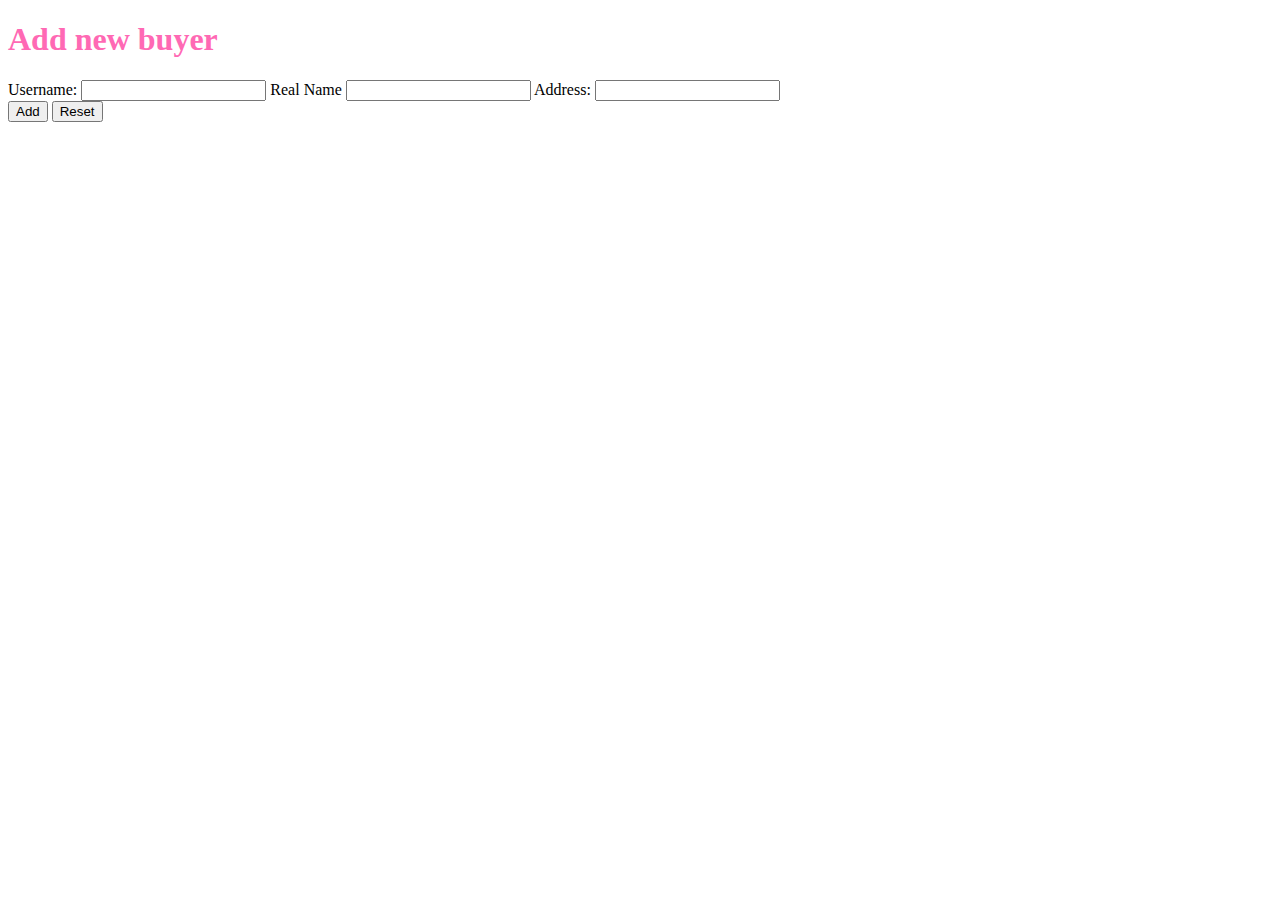
<file: client/src/main/resources/templates/addBuyer.html>
<!DOCTYPE html>
<html lang="en" xmlns:th="http://www.thymeleaf.org">
<head>
    <meta charset="UTF-8">
    <link rel="stylesheet" href="../static/styles.css" th:href="@{/styles.css}"/>
    <title>Add Buyer</title>
</head>
<body>
<div th:insert="~{fragments::header}"></div>
<h1> Add new buyer</h1>
<form method="post" th:action="@{/buyers/add}" th:object="${newBuyer}">
    <div>
        <input type="hidden" th:field="*{id}">
        <label for="username">Username: </label>
        <input type="text" id="username" th:field="*{username}" required>
        <label for="realName">Real Name </label>
        <input type="text" id="realName" th:field="*{realName}" required>
        <label for="address">Address: </label>
        <input type="text" id="address" th:field="*{address}" required>
    </div>
    <input type="submit" value="Add"/>
    <input type="reset"/>
</form>
</body>
</html>
</file>
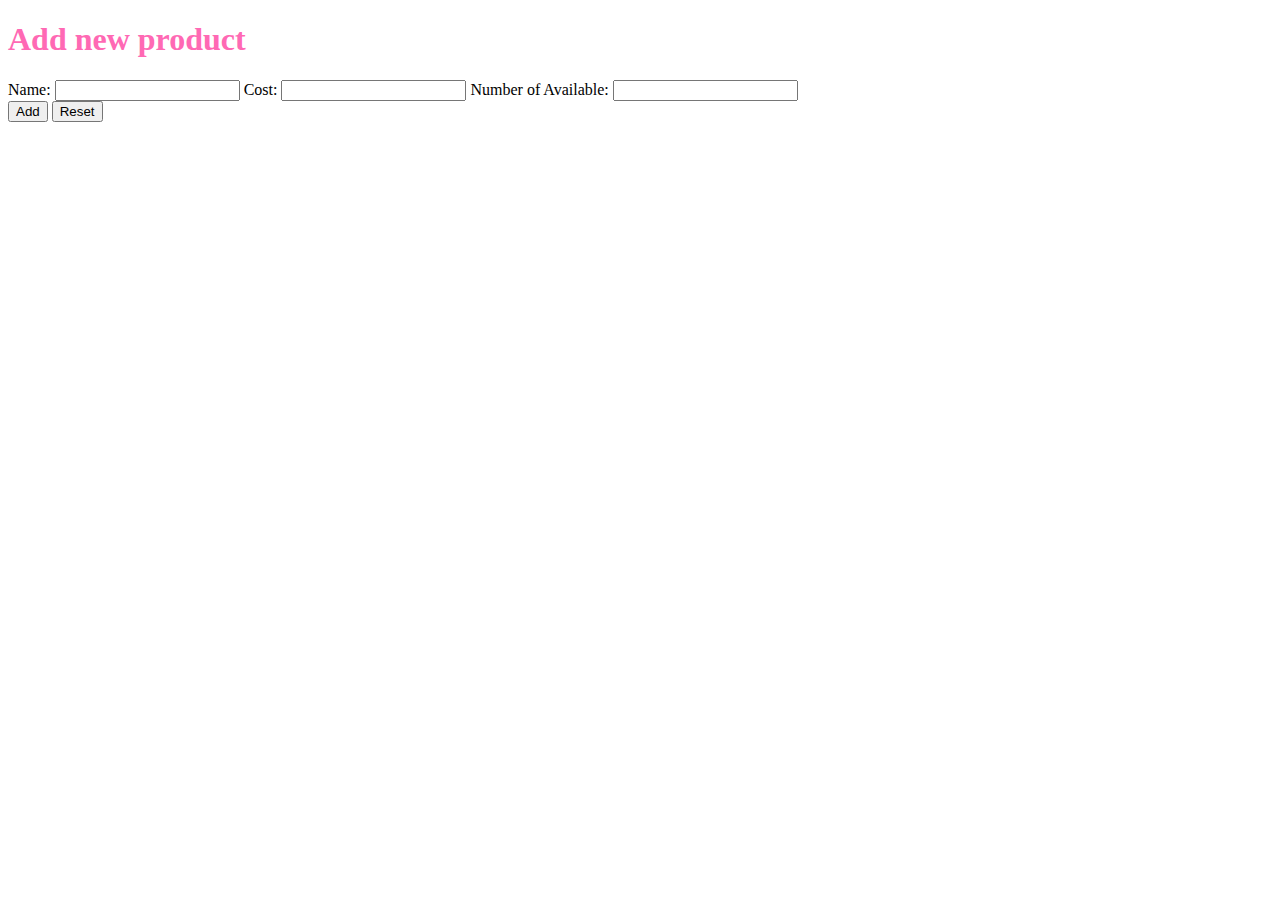
<file: client/src/main/resources/templates/addProduct.html>
<!DOCTYPE html>
<html lang="en" xmlns:th="http://www.thymeleaf.org">
<head>
    <meta charset="UTF-8">
    <link rel="stylesheet" href="../static/styles.css" th:href="@{/styles.css}"/>
    <title>Add product</title>
</head>
<body>
<div th:insert="~{fragments::header}"></div>
<h1> Add new product</h1>
<form method="post" th:action="@{/products/add}" th:object="${newProduct}">
    <div>
        <label for="name">Name: </label>
        <input type="text" id="name" th:field="*{name}" required>
        <label for="cost">Cost: </label>
        <input type="number" id="cost" th:field="*{cost}" required min="0">
        <label for="numberOfAvailable">Number of Available: </label>
        <input type="number" id="numberOfAvailable" th:field="*{numberOfAvailable}" required>
    </div>
    <input type="submit" value="Add"/>
    <input type="reset"/>
</form>
</body>
</html>
</file>
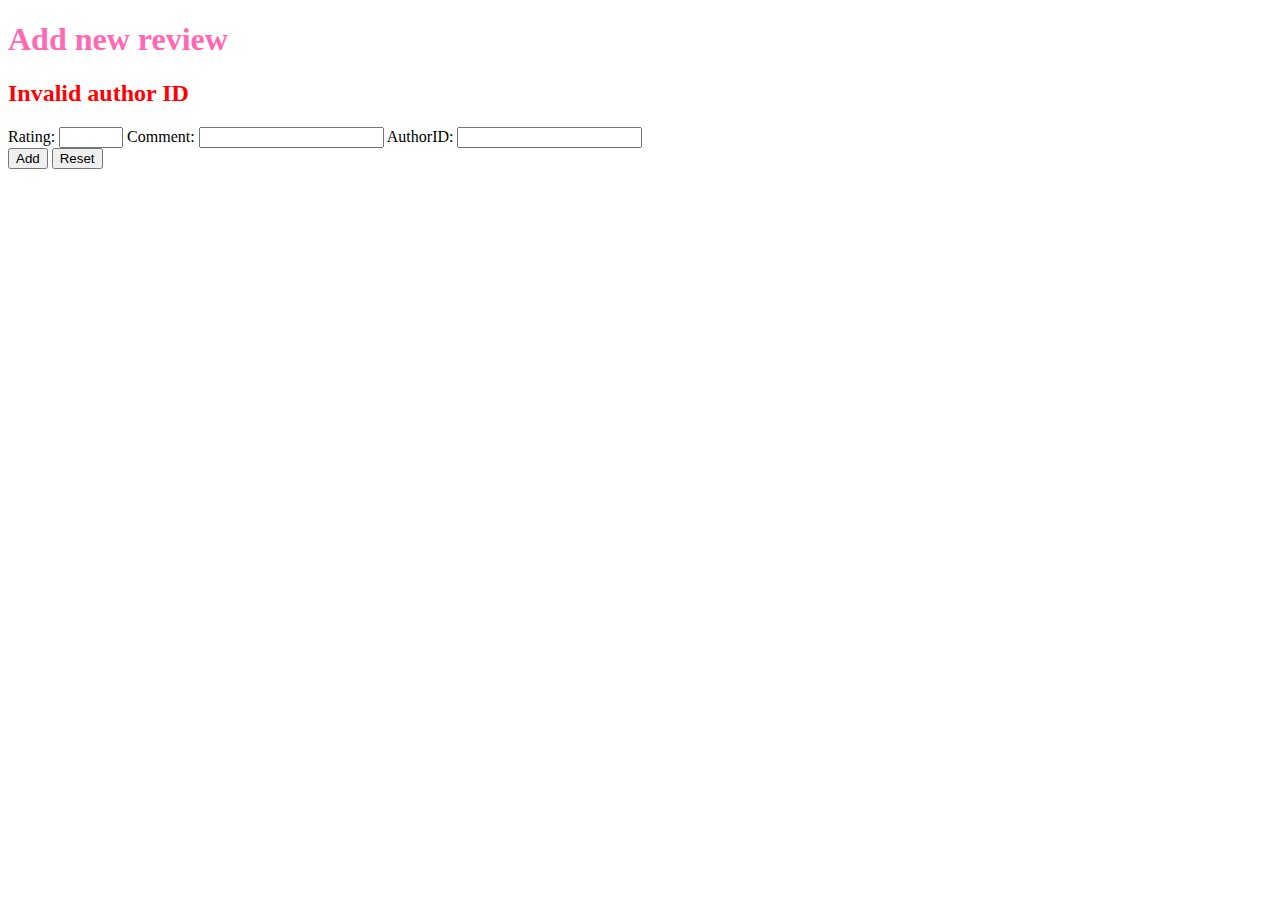
<file: client/src/main/resources/templates/addReview.html>
<!DOCTYPE html>
<html lang="en" xmlns:th="http://www.thymeleaf.org">
<head>
  <meta charset="UTF-8">
  <link rel="stylesheet" href="../static/styles.css" th:href="@{/styles.css}"/>
  <title>Add review</title>
</head>
<body>
<div th:insert="~{fragments::header}"></div>
<h1> Add new review</h1>
<div th:if="${error}">
  <h2 class="error" th:text="${error}">Invalid author ID</h2>
</div>
<form method="post" th:action="@{/reviews/add}" th:object="${newReview}">
  <div>
    <label for="rating">Rating: </label>
    <input type="hidden" th:field="*{productId}">
    <input type="number" id="rating" th:field="*{rating}" required max="100" min="0">
    <label for="comment">Comment: </label>
    <input type="text" id="comment" th:field="*{comment}">
    <label for="authorId">AuthorID: </label>
    <input type="number" id="authorId" th:field="*{authorId}">
  </div>
  <input type="submit" value="Add"/>
  <input type="reset"/>
</form>
</body>
</html>
</file>
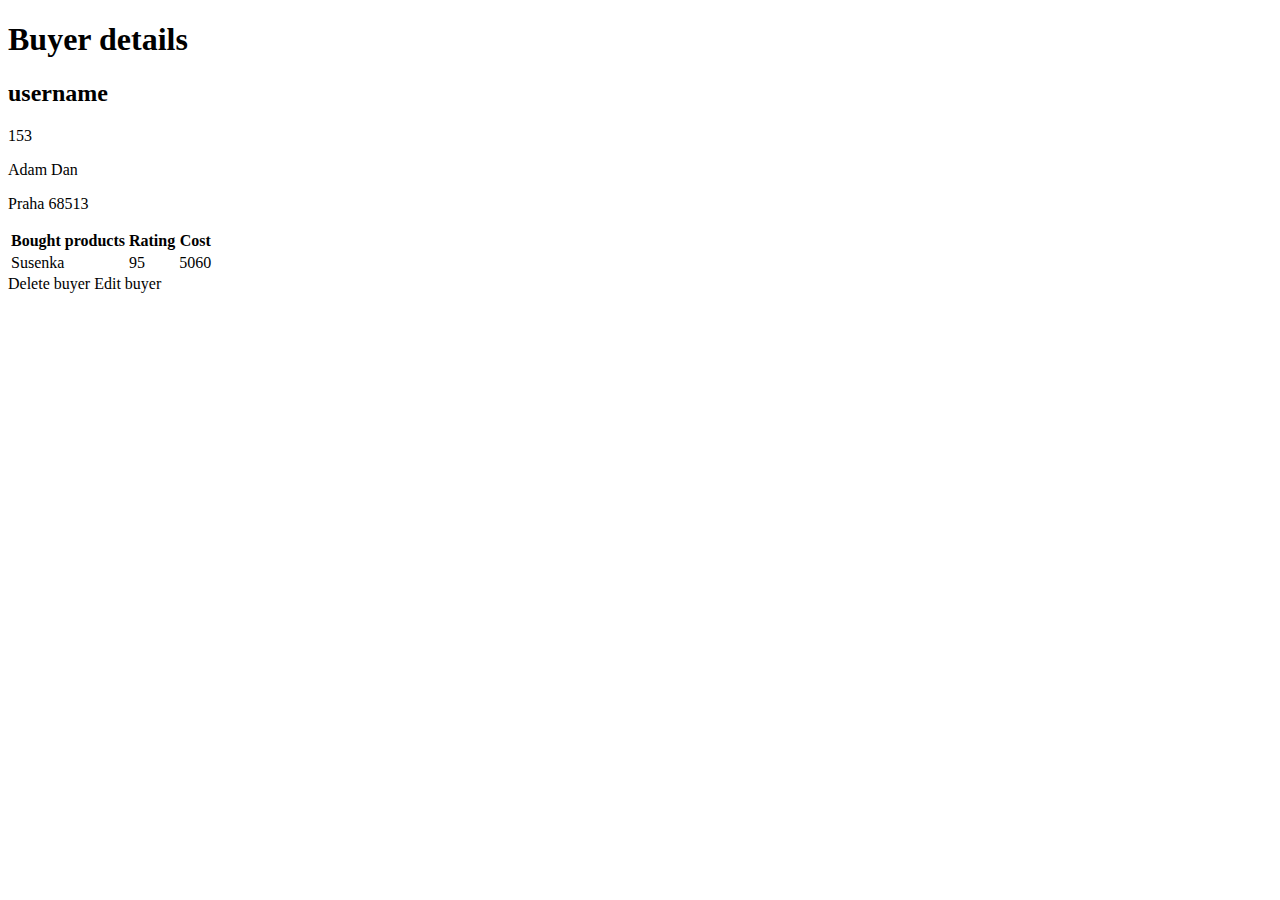
<file: client/src/main/resources/templates/buyerDetails.html>
<!DOCTYPE html>
<html lang="en" xmlns:th="http://www.thymeleaf.org">
<head>
    <meta charset="UTF-8">
    <link rel="stylesheet" th:href="@{/styles.css}"/>
    <title>Buyer Details</title>
</head>
<body>
<div th:insert="~{fragments::header}"></div>
<div th:object="${currentBuyer}">
    <h1>Buyer details</h1>
    <h2 th:text="*{username}">username</h2>
    <p th:text="'ID: ' + *{id}">153</p>
    <p th:text="'Name: ' + *{realName}">Adam Dan</p>
    <p th:text="'Address: ' + *{address}">Praha 68513</p>

    <table class="fancy-table">
        <thead>
        <tr>
            <th>Bought products</th>
            <th>Rating</th>
            <th>Cost</th>
        </tr>
        </thead>
        <tbody>
        <tr th:each="p: *{boughtByMe}" th:onclick="'navigateTo(' + ${p.id} + ')'">
            <td th:text="${p.name}" >Susenka</td>
            <td th:text="${#numbers.formatDecimal(p.rating,1,0)}">95</td>
            <td th:text="${p.cost}">5060</td>
        </tr>
        </tbody>
    </table>

    <a th:href="'/buyers/'+${id}+'/delete'">Delete buyer</a>
    <a th:href="'/buyers/'+${id}+'/edit'">Edit buyer</a>
</div>
<script>
    function navigateTo(id) {
        window.location.href = window.location.origin + '/products/' + id;
    }
</script>
</body>
</html>
</file>
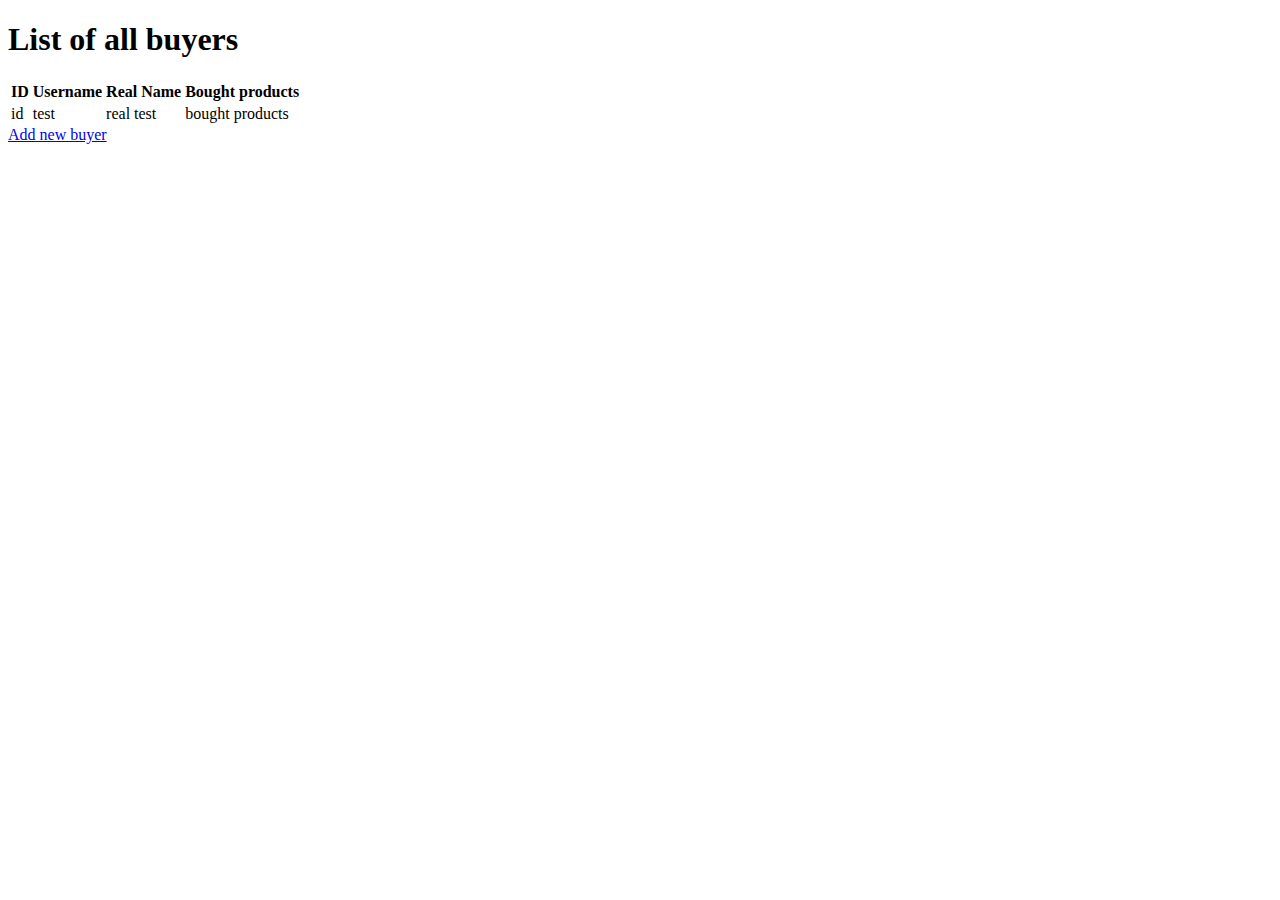
<file: client/src/main/resources/templates/buyers.html>
<!DOCTYPE html>
<html lang="en" xmlns:th="http://www.thymeleaf.org">
<head>
    <meta charset="UTF-8">
    <link rel="stylesheet" th:href="@{/styles.css}"/>
    <title>Buyers</title>
</head>
<body>
<div th:insert="~{fragments::header}"></div>
<h1>List of all buyers</h1>
<table class="fancy-table">
  <thead>
  <tr>
    <th>ID</th>
    <th>Username</th>
    <th>Real Name</th>
    <th>Bought products</th>
  </tr>
  </thead>
  <tbody>
  <tr th:each="u: ${allBuyers}" th:onclick="'navigateTo(' + ${u.id} + ')'">
    <td th:text="${u.id}">id</td>
    <td th:text="${u.username}">test</td>
    <td th:text="${u.realName}">real test</td>
    <td th:text="${u.boughtByMe}">bought products</td>
  </tr>
  </tbody>
</table>
<a class="addNewButton" href="/buyers/add">Add new buyer</a>
<script>
  function navigateTo(productId) {
    window.location.href = window.location.origin + '/buyers/' + productId;
  }
</script>
</body>
</html>
</file>
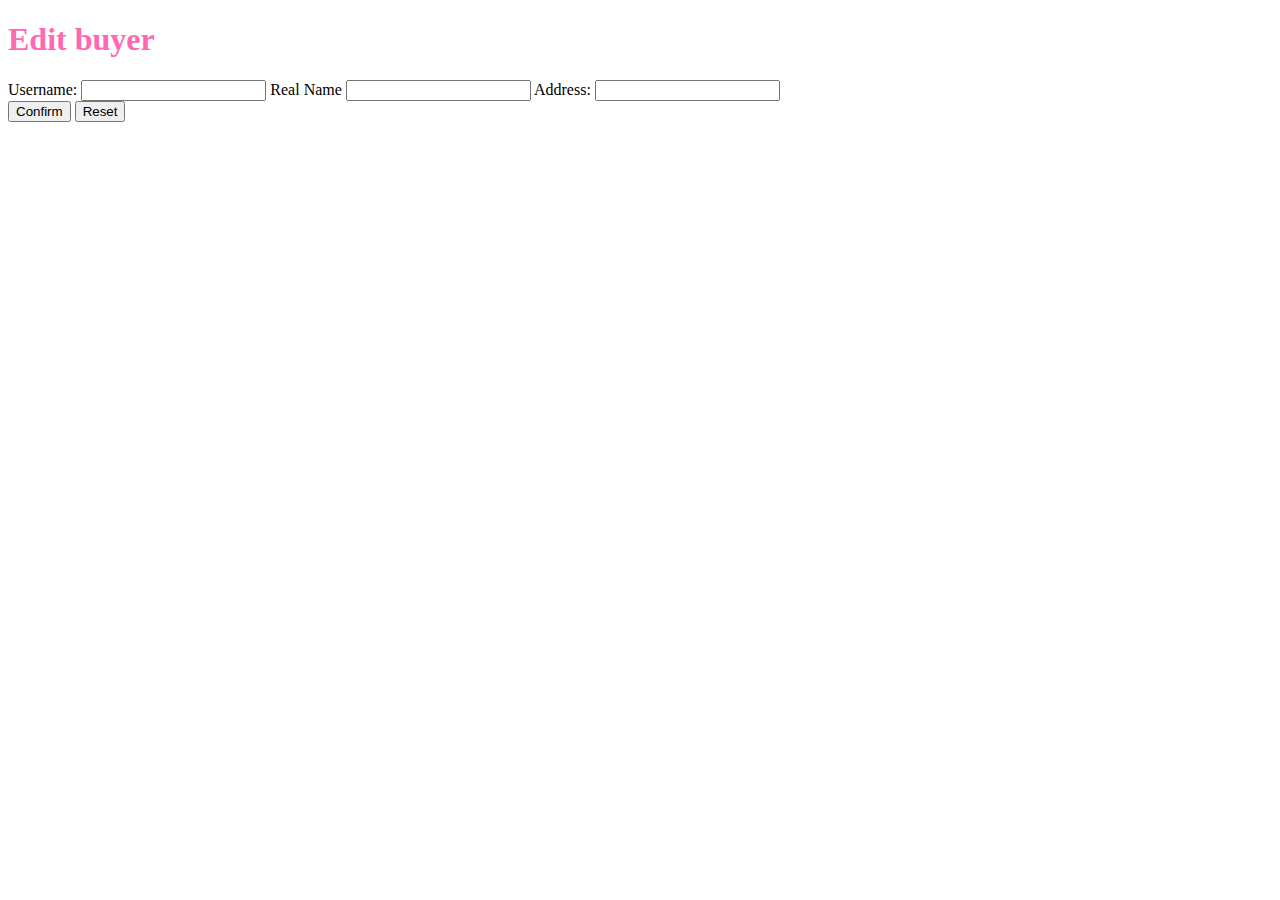
<file: client/src/main/resources/templates/editBuyer.html>
<!DOCTYPE html>
<html lang="en" xmlns:th="http://www.thymeleaf.org">
<head>
    <meta charset="UTF-8">
    <link rel="stylesheet" href="../static/styles.css" th:href="@{/styles.css}"/>
    <title>Edit buyer</title>
</head>
<body>
<div th:insert="~{fragments::header}"></div>
<h1> Edit buyer</h1>
<form method="post" th:action="@{/buyers/edit}" th:object="${toEditBuyer}">
    <div>
        <input type="hidden" th:field="*{id}">
        <label for="username">Username: </label>
        <input type="text" id="username" th:field="*{username}" required>
        <label for="realName">Real Name </label>
        <input type="text" id="realName" th:field="*{realName}" required>
        <label for="address">Address: </label>
        <input type="text" id="address" th:field="*{address}" required>
    </div>
    <input type="submit" value="Confirm"/>
    <input type="reset"/>
</form>
</body>
</html>
</file>
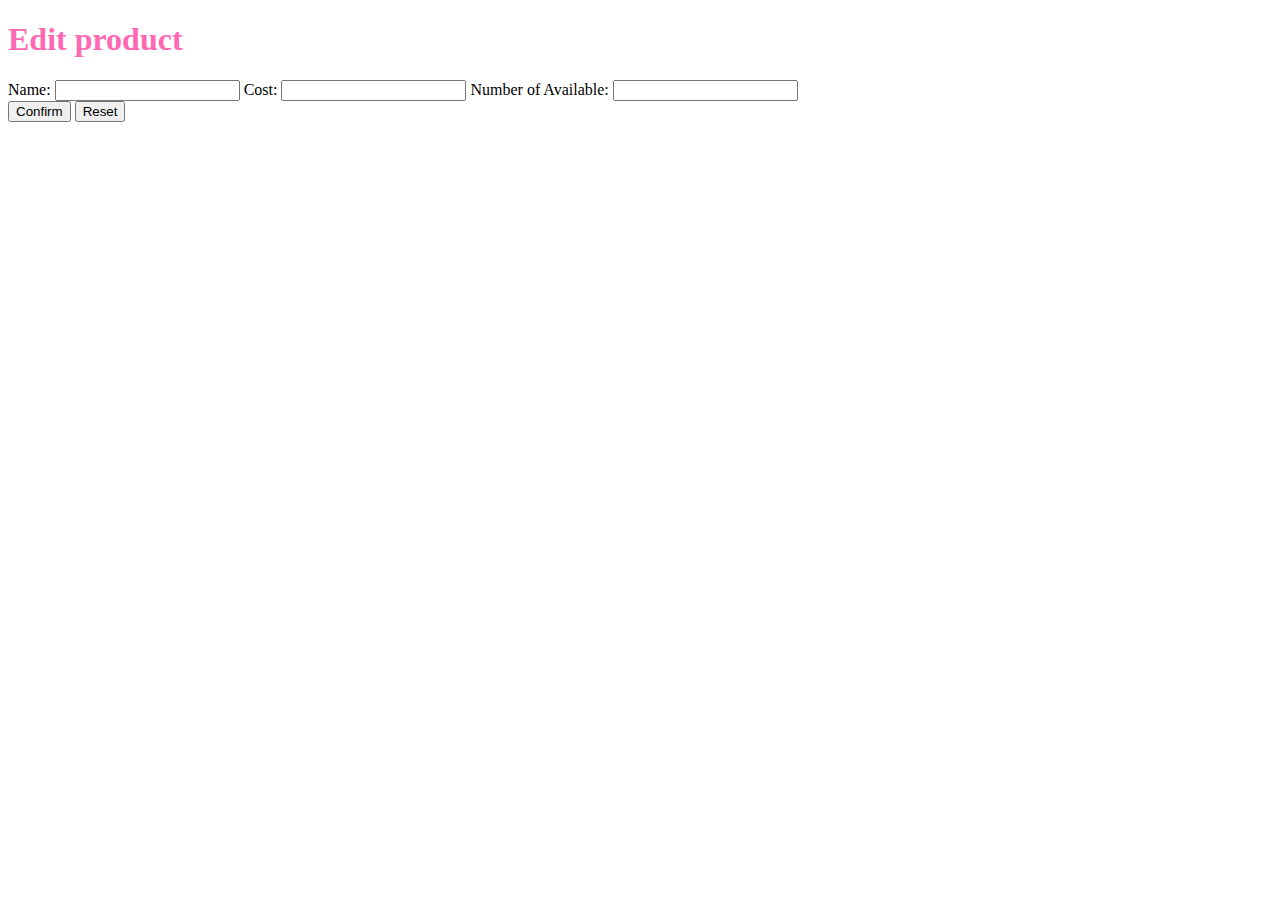
<file: client/src/main/resources/templates/editProduct.html>
<!DOCTYPE html>
<html lang="en" xmlns:th="http://www.thymeleaf.org">
<head>
    <meta charset="UTF-8">
    <link rel="stylesheet" href="../static/styles.css" th:href="@{/styles.css}"/>
    <title>Edit product</title>
</head>
<body>
<div th:insert="~{fragments::header}"></div>
<h1> Edit product</h1>
<form method="post" th:action="@{/products/edit}" th:object="${toEditProduct}">
    <div>
        <input type="hidden" th:field="*{id}">
        <input type="hidden" th:field="*{rating}">
        <label for="name">Name: </label>
        <input type="text" id="name" th:field="*{name}" required>
        <label for="cost">Cost: </label>
        <input type="number" id="cost" th:field="*{cost}" required min="0">
        <label for="numberOfAvailable">Number of Available: </label>
        <input type="number" id="numberOfAvailable" th:field="*{numberOfAvailable}" required>
    </div>
    <input type="submit" value="Confirm"/>
    <input type="reset"/>
</form>
</body>
</html>
</file>
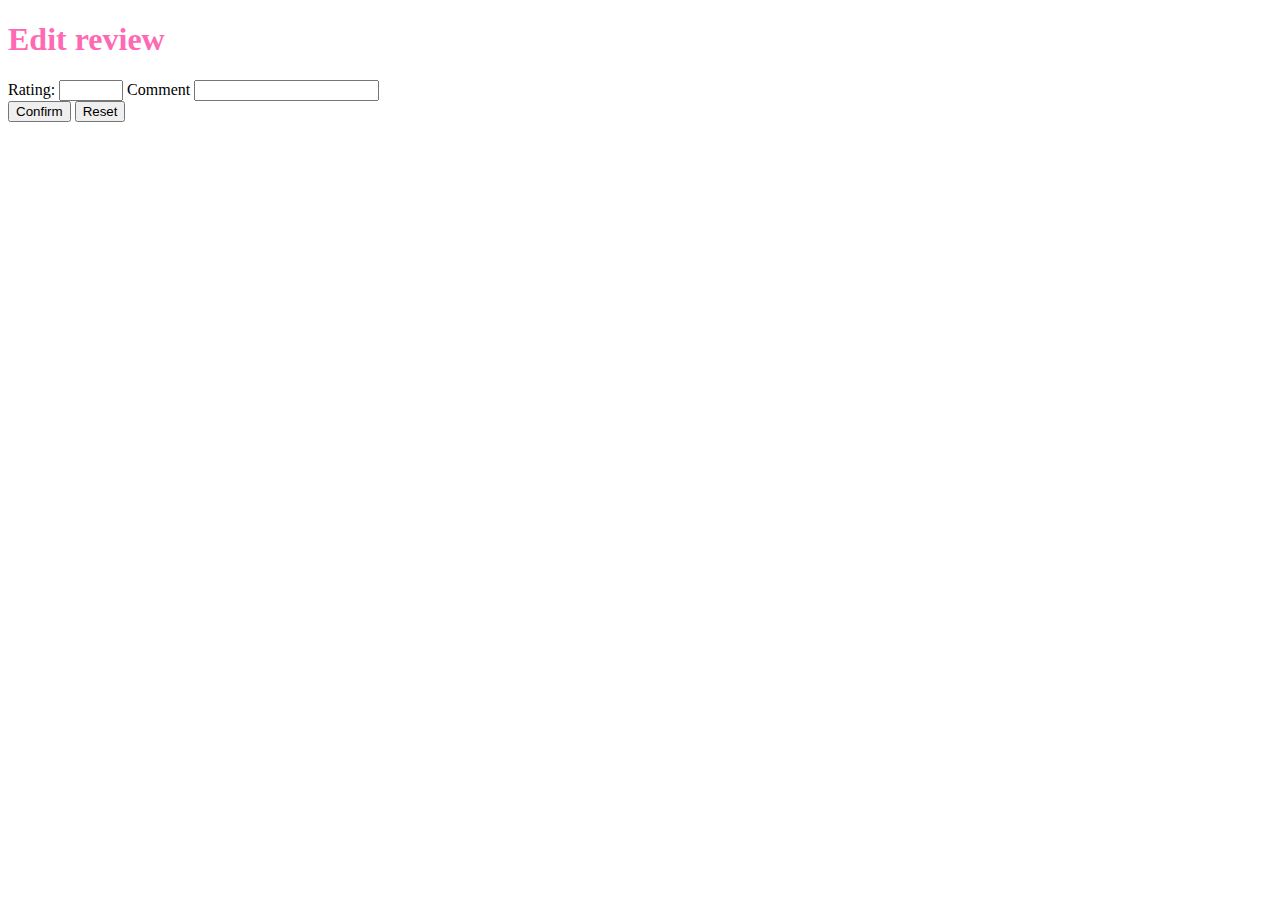
<file: client/src/main/resources/templates/editReview.html>
<!DOCTYPE html>
<html lang="en" xmlns:th="http://www.thymeleaf.org">
<head>
    <meta charset="UTF-8">
    <link rel="stylesheet" href="../static/styles.css" th:href="@{/styles.css}"/>
    <title>Edit review</title>
</head>
<body>
<div th:insert="~{fragments::header}"></div>
<h1> Edit review</h1>
<form method="post" th:action="@{/reviews/edit}" th:object="${toEditReview}">
    <div>
        <input type="hidden" th:field="*{id}">
        <input type="hidden" th:field="*{authorId}">
        <input type="hidden" th:field="*{productId}">
        <label for="rating">Rating: </label>
        <input type="number" id="rating" th:field="*{rating}" required max="100" min="0">
        <label for="comment">Comment </label>
        <input type="text" id="comment" th:field="*{comment}" required>
    </div>
    <input type="submit" value="Confirm"/>
    <input type="reset"/>
</form>
</body>
</html>
</file>
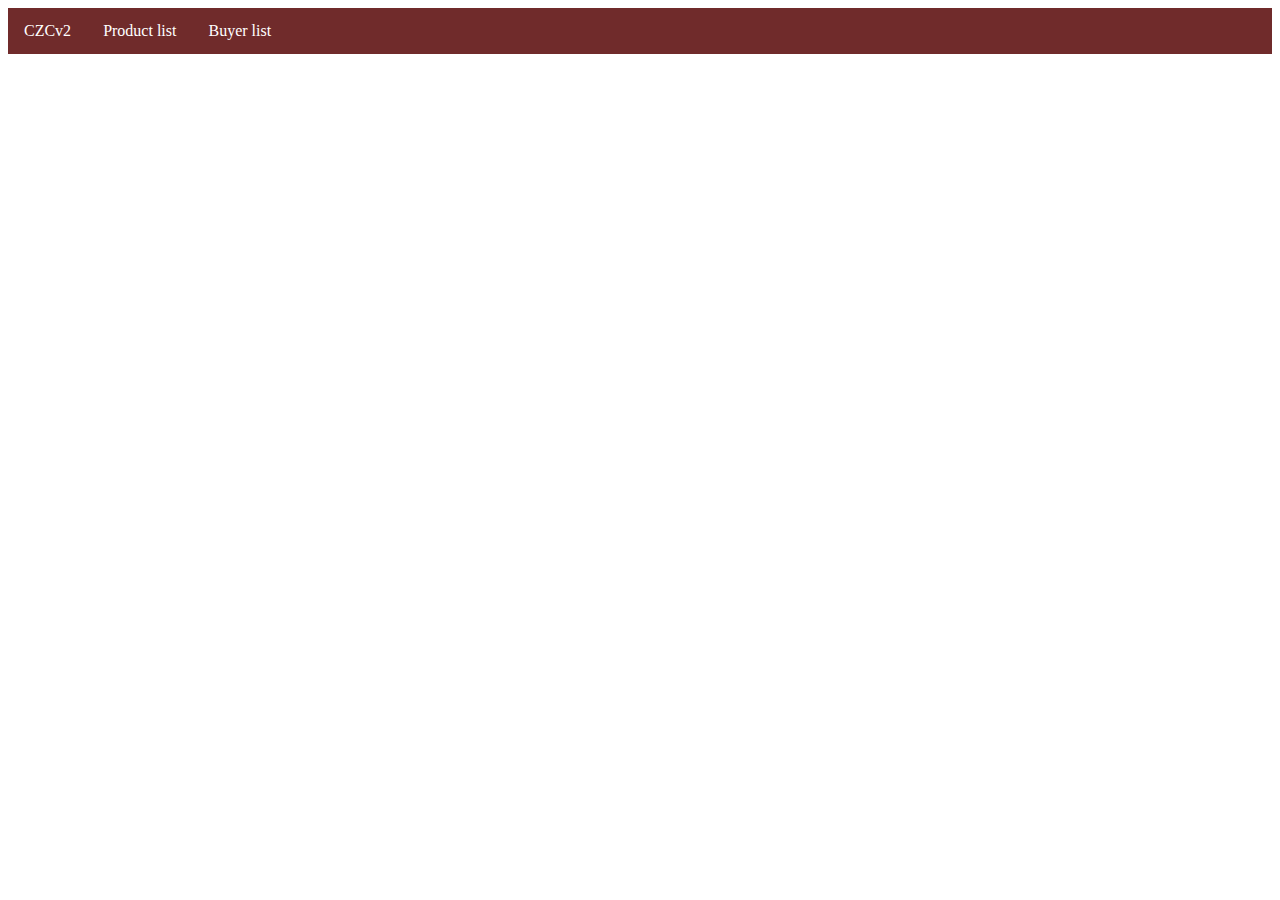
<file: client/src/main/resources/templates/fragments.html>
<!DOCTYPE html>
<html lang="en" xmlns:th="http://www.thymeleaf.org">
<head>
    <meta charset="UTF-8">
    <title>Title</title>
    <link rel="stylesheet" href="../static/styles.css">
</head>
<body>
<div class="main-header" th:fragment="header">
    <ul>
        <li><a href="/">CZCv2</a></li>
        <li><a href="/products">Product list</a></li>
        <li><a href="/buyers">Buyer list</a></li>
    </ul>
</div>
</body>
</html>
</file>
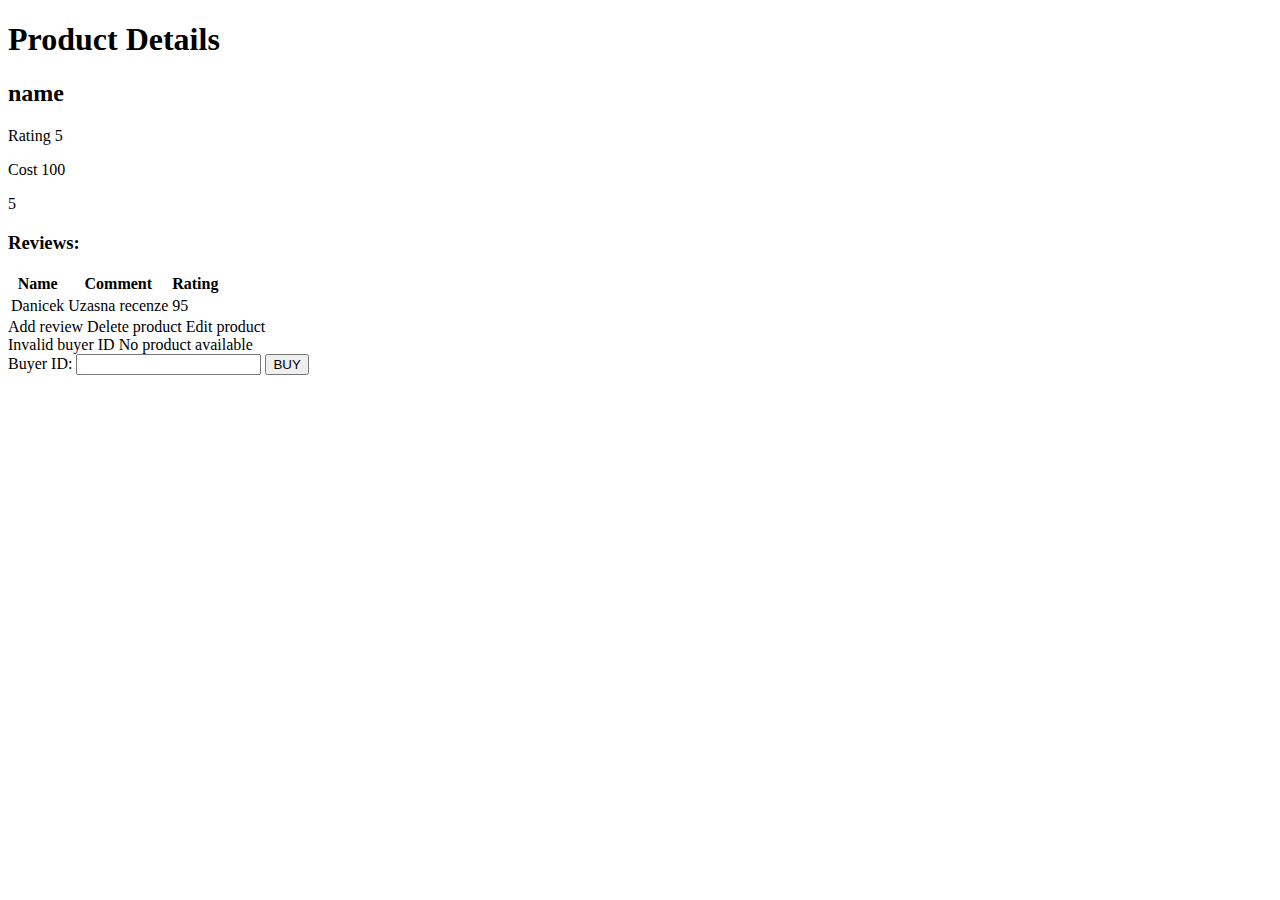
<file: client/src/main/resources/templates/productDetails.html>
<!DOCTYPE html>
<html lang="en" xmlns:th="http://www.thymeleaf.org">
<head>
    <meta charset="UTF-8">
    <link rel="stylesheet" th:href="@{/styles.css}"/>
    <title>Product Details</title>
</head>
<body>
<div th:insert="~{fragments::header}"></div>
<div th:object="${currentProduct}">
    <h1>Product Details</h1>
    <h2 th:text="*{name}">name</h2>
    <p th:text="'Rating: ' + *{rating}">Rating 5 </p>
    <p th:text="'Cost: ' + *{cost}">Cost 100 </p>
    <p th:text="'Available pieces: '+ *{numberOfAvailable}">5</p>

    <h3>Reviews:</h3>

    <table class="fancy-table">
        <thead>
        <tr>
            <th>Name</th>
            <th>Comment</th>
            <th>Rating</th>
        </tr>
        </thead>
        <tbody>
        <tr th:each="r: *{reviews}" th:onclick="'navigateTo(' + ${r.id} + ')'">
            <td th:text="${r.author.realName}" >Danicek</td>
            <td th:text="${r.comment}">Uzasna recenze</td>
            <td th:text="${#numbers.formatDecimal(r.rating,1,0)}">95</td>
        </tr>
        </tbody>
    </table>
    <a th:href="'/reviews/add/'+${currentProduct.id}">Add review</a>
    <a th:href="'/products/'+${currentProduct.id}+'/delete'">Delete product</a>
    <a th:href="'/products/'+${currentProduct.id}+'/edit'">Edit product</a>
</div>
    <span class="error" th:if="${invalidBuyerId}">Invalid buyer ID</span>
    <span class="error" th:if="${nothingOnStock}">No product available</span>
    <form class="buyProductForm" method="post" th:action="'/buyers/addBought/'+${currentProduct.id}" th:object="${buyerId}">
        <label for="buyerId">Buyer ID: </label>
        <input type="number" id="buyerId" th:field="*{id}" required/>
        <input type="submit" value="BUY"/>
    </form>
<script>
    function navigateTo(productId) {
        window.location.href = window.location.origin + '/reviews/' + productId;
    }
</script>
</body>
</html>
</file>
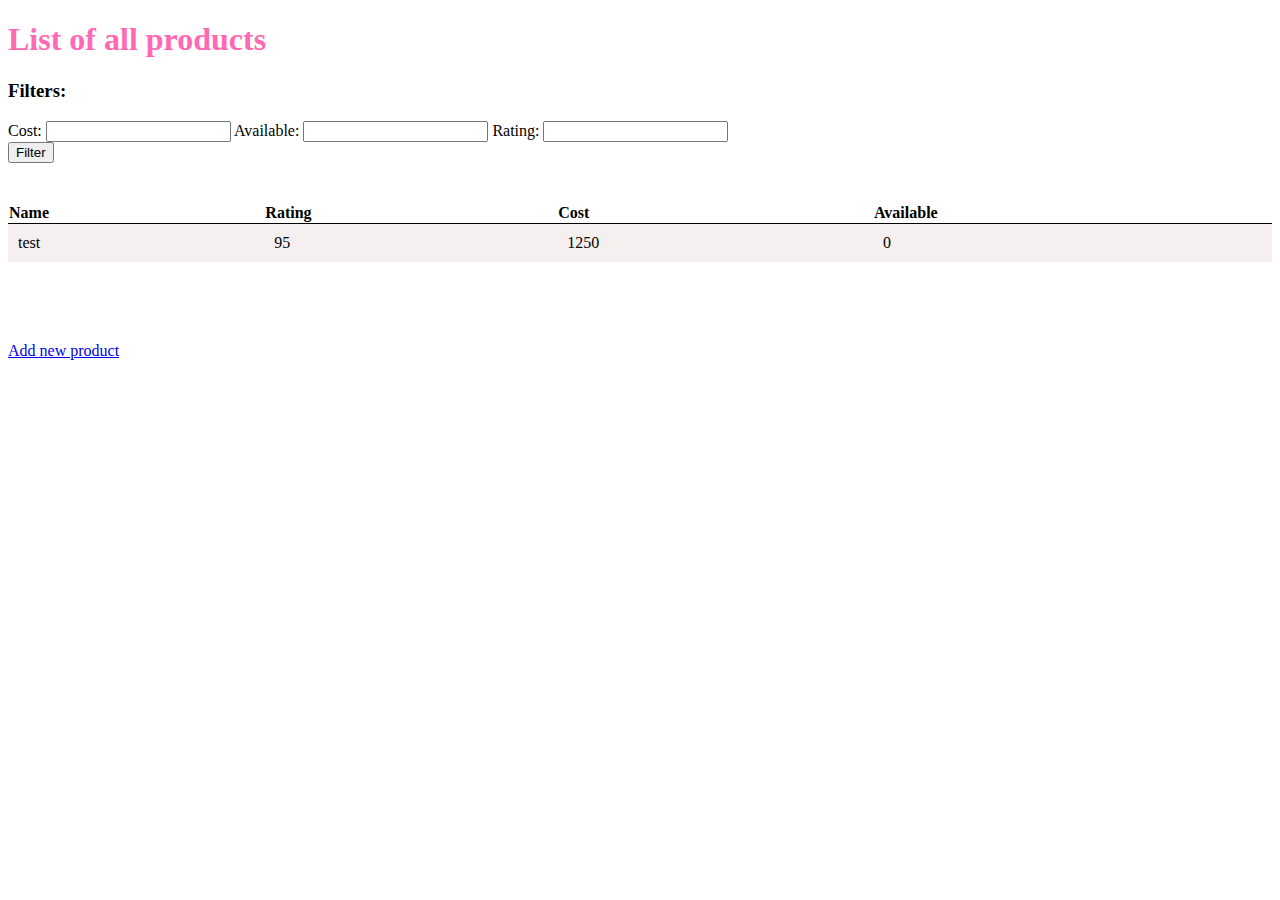
<file: client/src/main/resources/templates/products.html>
<!DOCTYPE html>
<html lang="en" xmlns:th="http://www.thymeleaf.org">
<head>
    <meta charset="UTF-8">
    <link rel="stylesheet" href="../static/styles.css" th:href="@{/styles.css}"/>
    <title>Products</title>
</head>
<body>
<div th:insert="~{fragments::header}"></div>
<h1>List of all products</h1>

<h3>Filters:</h3>
<form class="products-filters" method="get" th:action="@{/products}" th:object="${filters}">
  <div>
    <label for="cost">Cost: </label>
    <input type="text" id="cost" th:field="*{cost}"/>
    <label for="numberOfAvailable">Available: </label>
    <input type="text" id="numberOfAvailable" th:field="*{numberOfAvailable}"/>
    <label for="rating">Rating: </label>
    <input type="text" id="rating" th:field="*{rating}"/>
  </div>
  <input type="submit" value="Filter"/>
</form>

<table class="fancy-table">
  <thead>
  <tr>
    <th>Name</th>
    <th>Rating</th>
    <th>Cost</th>
    <th>Available</th>
  </tr>
  </thead>
  <tbody>
  <tr th:each="p: ${allProducts}" th:onclick="'navigateTo(' + ${p.id} + ')'">
    <td th:text="${p.name}" >test</td>
    <td th:text="${#numbers.formatDecimal(p.rating,1,0)}">95</td>
    <td th:text="${p.cost}">1250</td>
    <td th:text="${p.numberOfAvailable}">0</td>
  </tr>
  </tbody>
</table>
<a class="addNewButton" href="/products/add">Add new product</a>
<script>
  function navigateTo(productId) {
    window.location.href = window.location.origin + '/products/' + productId;
  }
</script>
</body>
</html>
</file>
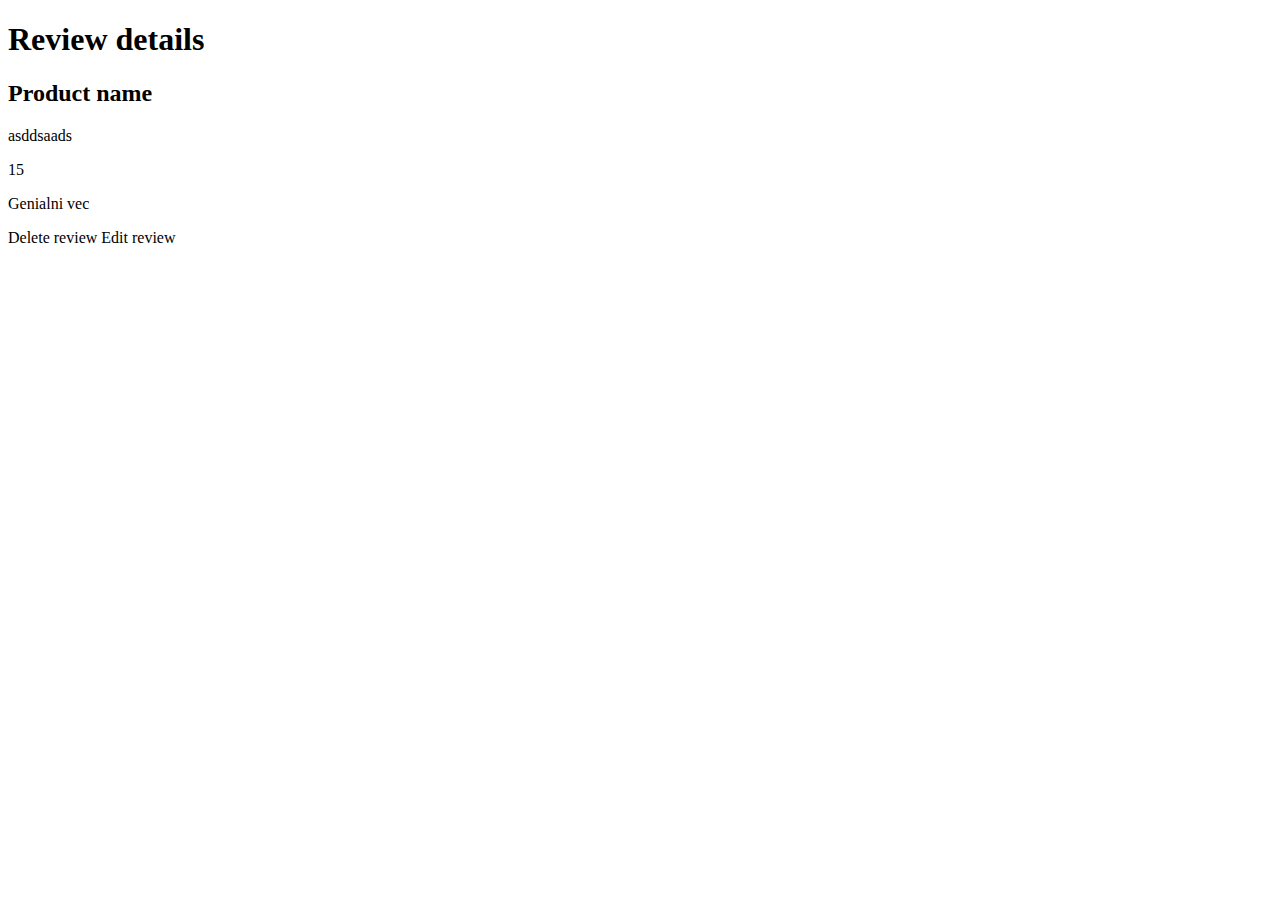
<file: client/src/main/resources/templates/reviewDetails.html>
<!DOCTYPE html>
<html lang="en" xmlns:th="http://www.thymeleaf.org">
<head>
  <meta charset="UTF-8">
  <link rel="stylesheet" th:href="@{/styles.css}"/>
  <title>Review Details</title>
</head>
<body>
<div th:insert="~{fragments::header}"></div>
<div th:object="${currentReview}">
  <h1>Review details</h1>
  <h2 th:text="*{product.name}">Product name</h2>
  <p th:text="'Author: ' + *{author.username}">asddsaads</p>
  <p th:text="'Rating: ' + *{rating}">15</p>
  <p th:text="'Comment: ' + *{comment}">Genialni vec</p>

  <a th:href="'/reviews/'+${id}+'/delete'">Delete review</a>
  <a th:href="'/reviews/'+${id}+'/edit'">Edit review</a>
</div>
</body>
</html>
</file>
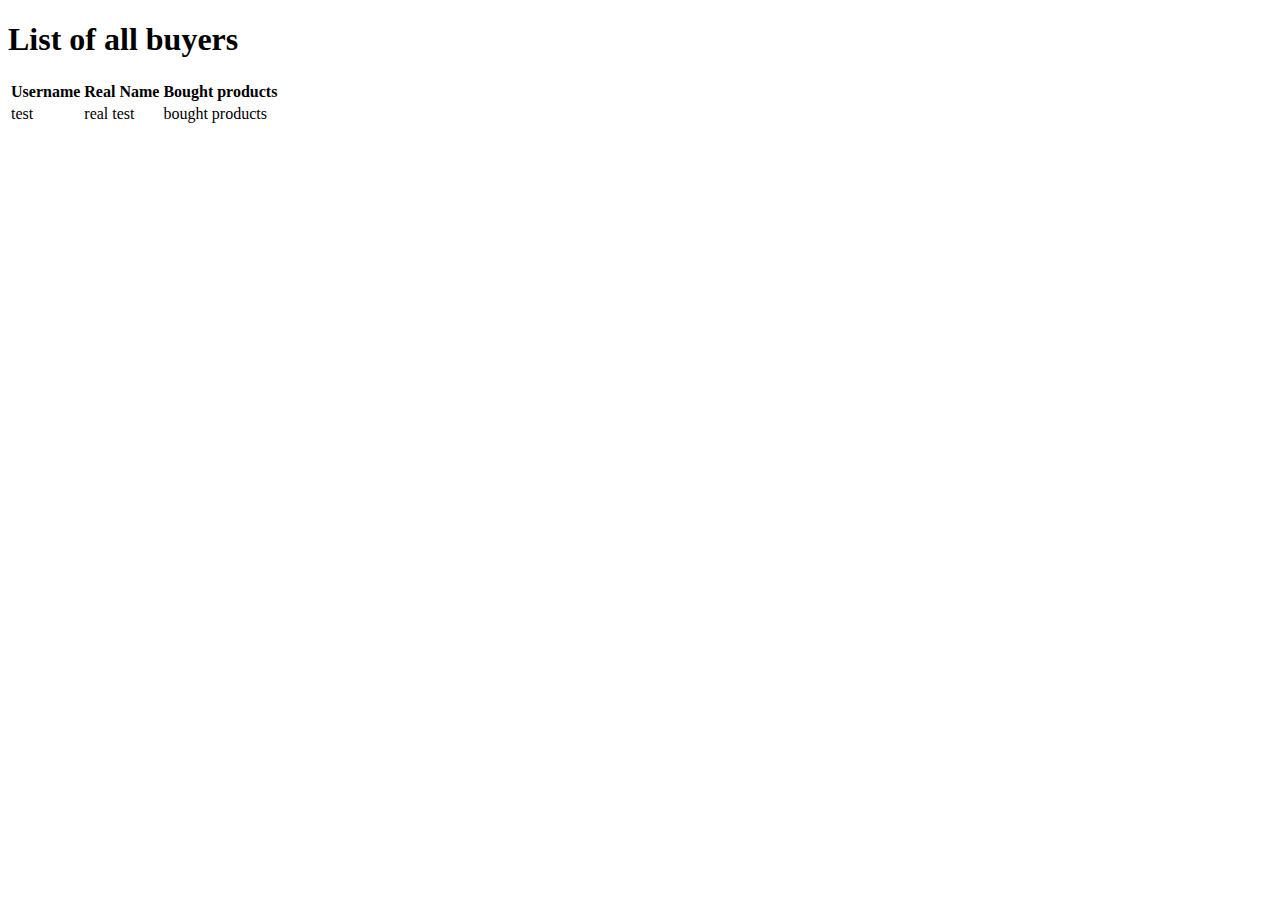
<file: client/src/main/resources/templates/users.html>
<!DOCTYPE html>
<html lang="en" xmlns:th="http://www.thymeleaf.org">
<head>
    <meta charset="UTF-8">
    <link rel="stylesheet" th:href="@{/styles.css}"/>
    <title>Buyers</title>
</head>
<body>
<div th:insert="~{fragments::header}"></div>
<h1>List of all buyers</h1>
<table>
  <thead>
  <tr>
    <th>Username</th>
    <th>Real Name</th>
    <th>Bought products</th>
  </tr>
  </thead>
  <tbody>
  <tr th:each="u: ${allBuyers}">
    <td th:text="${u.username}">test</td>
    <td th:text="${u.realName}">real test</td>
    <td th:text="${u.boughtByMe}">bought products</td>
  </tr>
  </tbody>
</table>
</body>
</html>
</file>
<file: client/src/main/resources/static/styles.css>
h1 {
    color: hotpink;
}
.error {
  color: red;
}
.addNewButton {
    display: inline-block;
    padding-top: 30px;
}
.buyProductForm {
    display: inline-block;
    padding-top: 30px;
}

/* MAIN HEADER */
.main-header ul{
    list-style-type: none;
    margin: 0;
    padding: 0;
    overflow: hidden;

    background-color: #702b2b;
}
.main-header li{
    float: left;
}
.main-header li a {
    display: block;
    color: white;
    text-align: center;
    padding: 14px 16px;
    text-decoration: none;
}
.main-header li a:hover {
    background-color: #c91a1a;
}

/* FANCY TABLES */
.fancy-table {
    border-collapse: collapse;
    margin-top: 40px;
    width: 100%;
    margin-bottom: 50px;
}
.fancy-table th {
    text-align: left;
}
.fancy-table td {
    border-top: 1px solid black;
    padding: 10px;
}
.fancy-table tbody tr:nth-child(odd) {
    background-color: #f5efef;
}
.fancy-table tbody tr:hover {
    background-color: #f1bad2;
}
</file>
